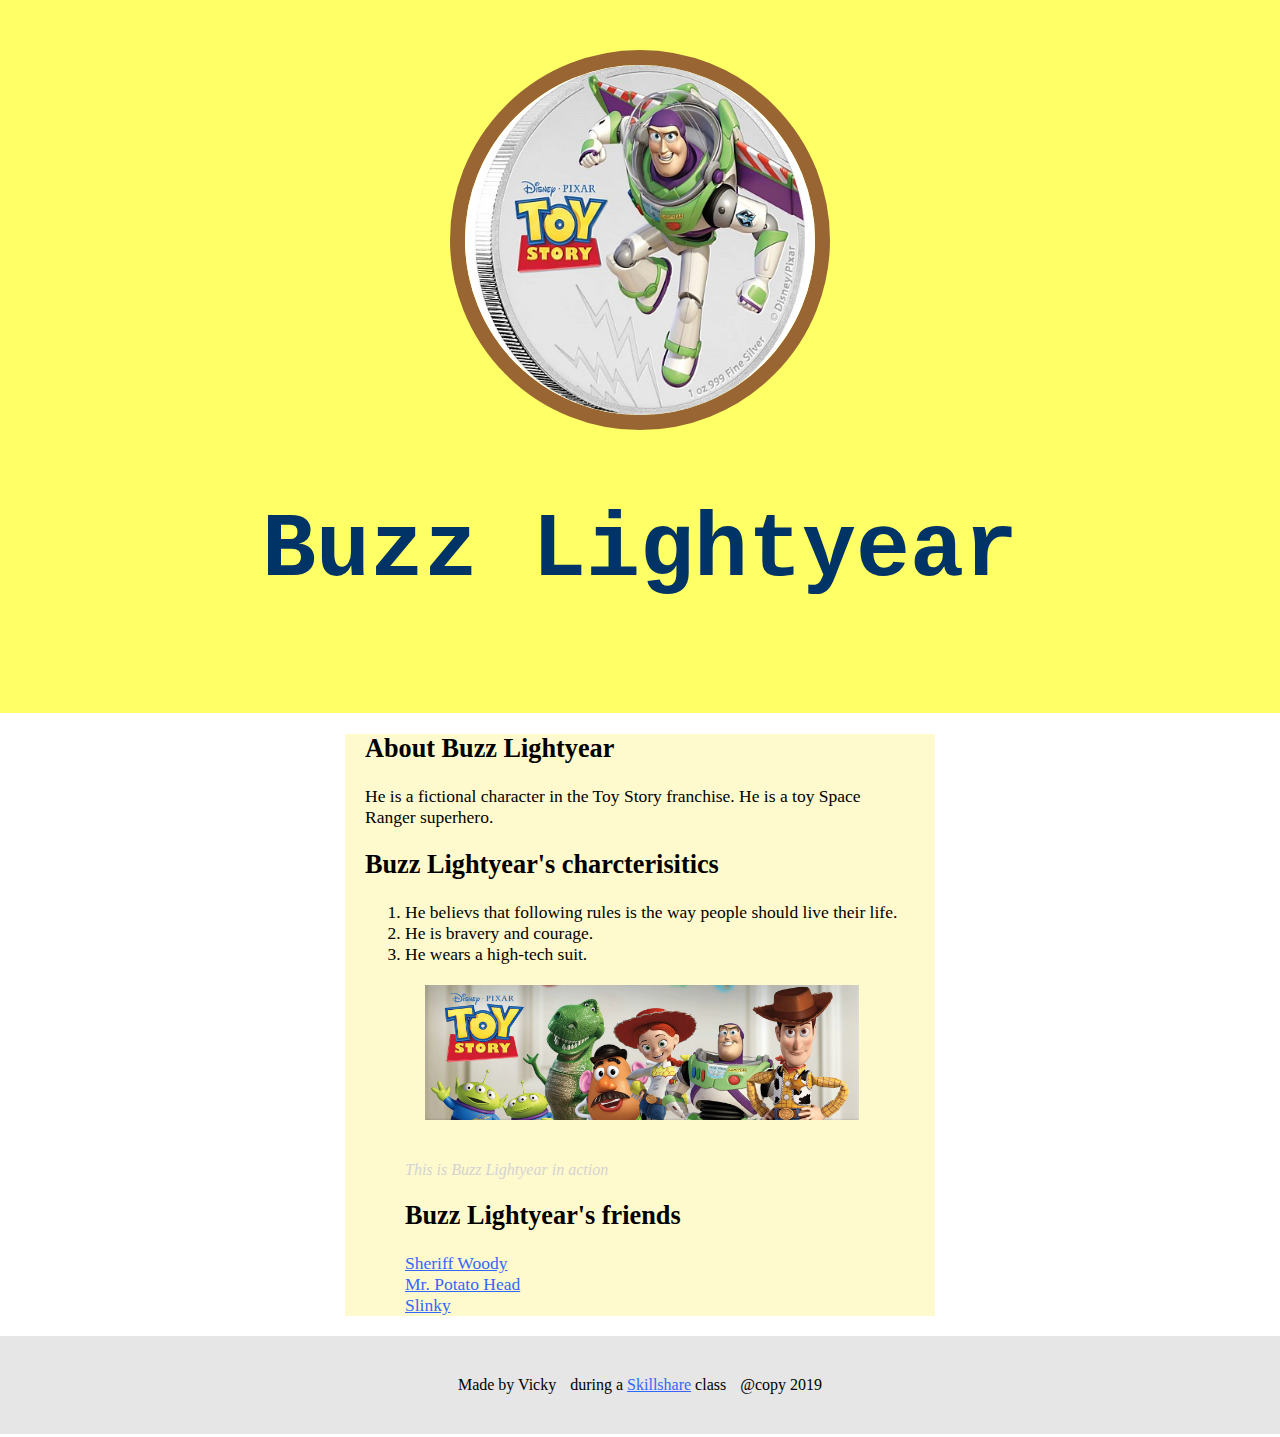
<file: index.html>
<!DOCTYPE html>
<html>
<head>
	<title>Buzz Lightyear</title>
	<link rel="stylesheet" type="text/css" href="css/hero.css">
<!-- hey! Just remimd me how comments shows here, it won't show up on the broswer: -->    
</head>
<body>
    <div class="wrapper">
	    <header>
		   <img src="img/profile.jpg">
		   <h1>Buzz Lightyear</h1>
	    </header>
	    <div class="content">
        <h2>About Buzz Lightyear</h2>
        <p>He is a fictional character in the Toy Story franchise.  He is a toy Space Ranger superhero.</p>
        <h2>Buzz Lightyear's charcterisitics</h2>
        <ol>
        	<li>He believs that following rules is the way people should live their life.</li>
        	<li>He is bravery and courage.</li>
        	<li>He wears a high-tech suit. </li>
        <img class="big-image" src="img/big-image.jpg">
        <p class="caption">This is Buzz Lightyear in action</p>
        <h2>Buzz Lightyear's friends</h2>
        <ul>
        	<li><a href="https://disney.fandom.com/wiki/Woody" target="_blank" title="Visit Sheriff Woody's page">Sheriff Woody</a></li>
        	<li><a href="https://en.wikipedia.org/wiki/Mr._Potato_Head" target="_blank" title="Visit Mr. Potato Head's page">Mr. Potato Head</li>
        	<li><a href="https://pixar.fandom.com/wiki/Slinky_Dog" target="_blank" title="Visit Slinky's page">Slinky</a></li>
        </ul>
        </ol>
	    </div>
	    <footer>
	    	<ul>
	    		<li>Made by Vicky</li>
	    		<li>during a <a href="https://www.skillshare.com/home" target="_blank" title="Visit Skillashare's website">Skillshare</a> class</li>
	    		<li> @copy 2019</li>
	    	</ul>
	    </footer>
    </div>
</body>
</html>
</file>
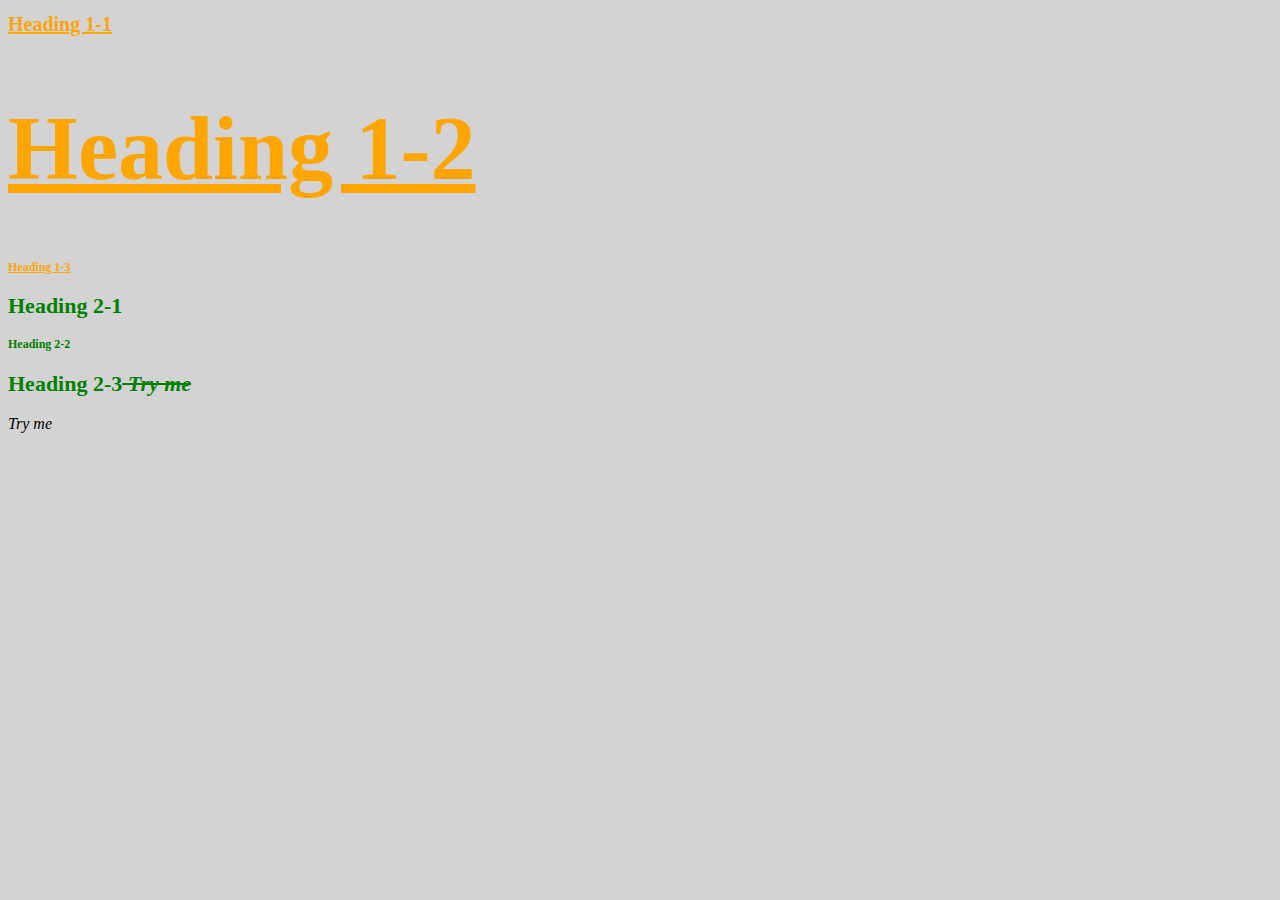
<file: stylish.html>
<!DOCTYPE html>
<html>
<head>
	<title>stylish</title>
	<link rel="stylesheet" type="text/css" href="css/test.css">
</head>
<body>

<h1 id="first" class="small" style="font-size: 20px;">Heading 1-1</h1>
<h1>Heading 1-2</h1>
<h1 class="small">Heading 1-3</h1>
<h2>Heading 2-1</h2>
<h2 class="small">Heading 2-2</h2>
<h2>Heading 2-3<span> Try me</span></h2>

<span>Try me</span>
</body>
</html>
</file>
<file: css/hero.css>
html, body{
    margin: 0;
}

header{
    background-color: #ffff66;
    padding: 50px;
    text-align: center;
    font-size: 40px;
}

h1{
	font-size: 90px;
	color: #003366;
	font-family: monospace;
}


header img{
    border-radius: 1800px;
    width: 350px;
    border: 15px solid #996633;
}

.content{
	font-family: cursive;
	max-width: 550px;
	margin: 0 auto;
	background-color: lemonchiffon;
	padding: 0 20px;
	font-size: 17.5px;

}

img.big-image{
	max-width: 85%;
    padding: 20px;

}

p.caption{
	font-size: 16px;
	color: lightgrey;
	font-style: italic;
}

ul{
	list-style: none;
	padding: 0;
	margin: 0;
}

a{
	color: #3366ff;
	text-decoration: underline;
}

footer{
	margin-top: 20px;
    padding: 40px 20px;
    background-color: #E6E6E6

}

footer ul{
	text-align: center;
}

footer ul li{
	display: inline-block;
	margin: 0 5px;
}
</file>
<file: css/test.css>
body{
    background-color: lightgrey;
}

h1{
	color:orange;
	font-size: 90px;
	text-decoration: underline;
}

#first{
	font-size: 150px;
}

.small{
	font-size: 12px;
}

h2{
	font-size: 22px;
	color: green;
}

span{
	font-style: italic;
}

h2 span{
	text-decoration: line-through;
}
</file>
